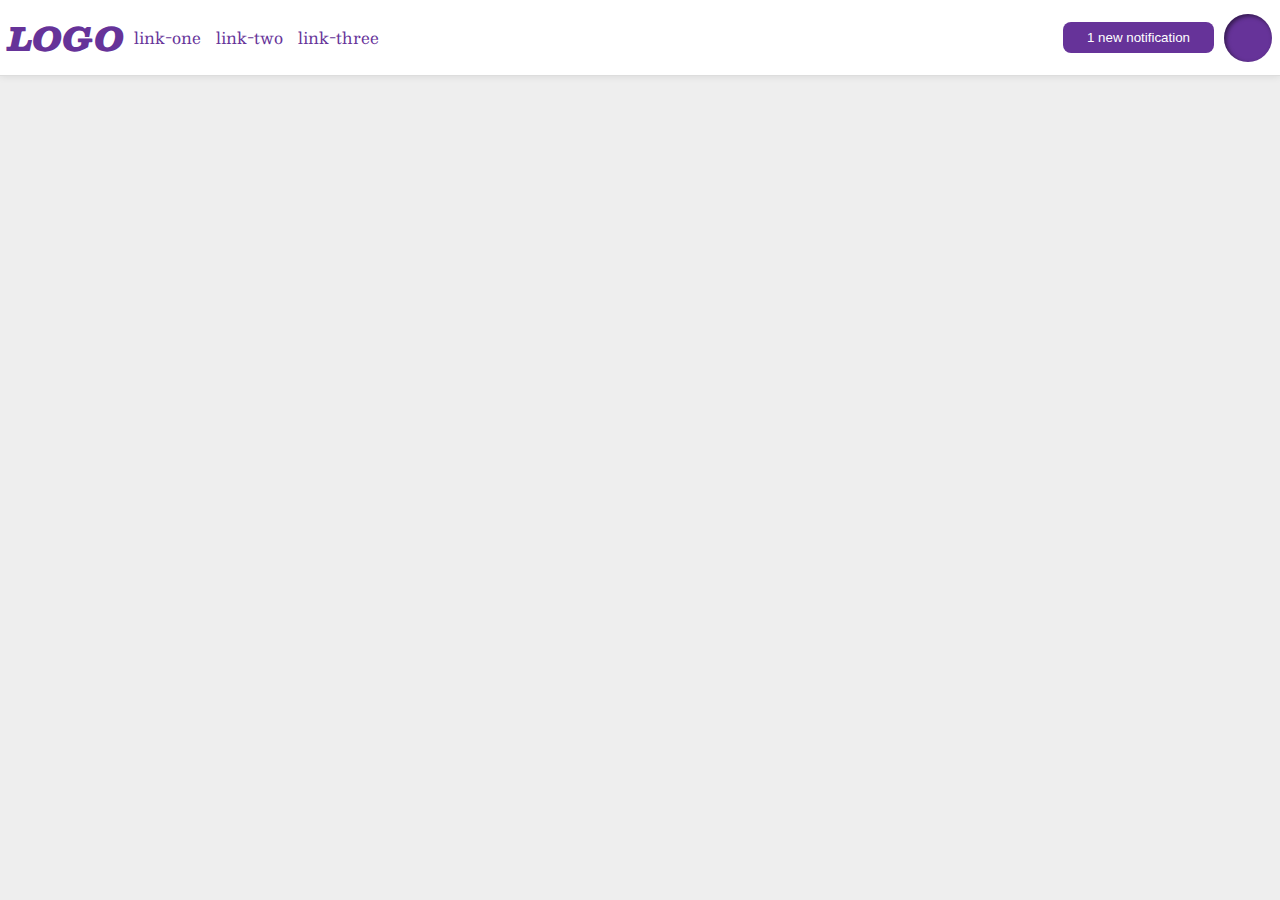
<file: flex/03-flex-header-2/index.html>
<!DOCTYPE html>
<html lang="en">
<head>
  <meta charset="UTF-8">
  <meta http-equiv="X-UA-Compatible" content="IE=edge">
  <meta name="viewport" content="width=device-width, initial-scale=1.0">
  <title>Flex Header 2</title>
  <link rel="stylesheet" href="style.css">
</head>
<body>
  <div class="header">
    <div class="header-left">
    <div class="logo">
      LOGO
    </div>
    <ul class="links">
      <li><a href="google.com">link-one</a></li>
      <li><a href="google.com">link-two</a></li>
      <li><a href="google.com">link-three</a></li>
    </ul>
  </div>
  <div class="header-right">
    <button class="notifications">
      1 new notification
    </button>
    <div class="profile-image"></div>
  </div>
</body>
</html>
</file>
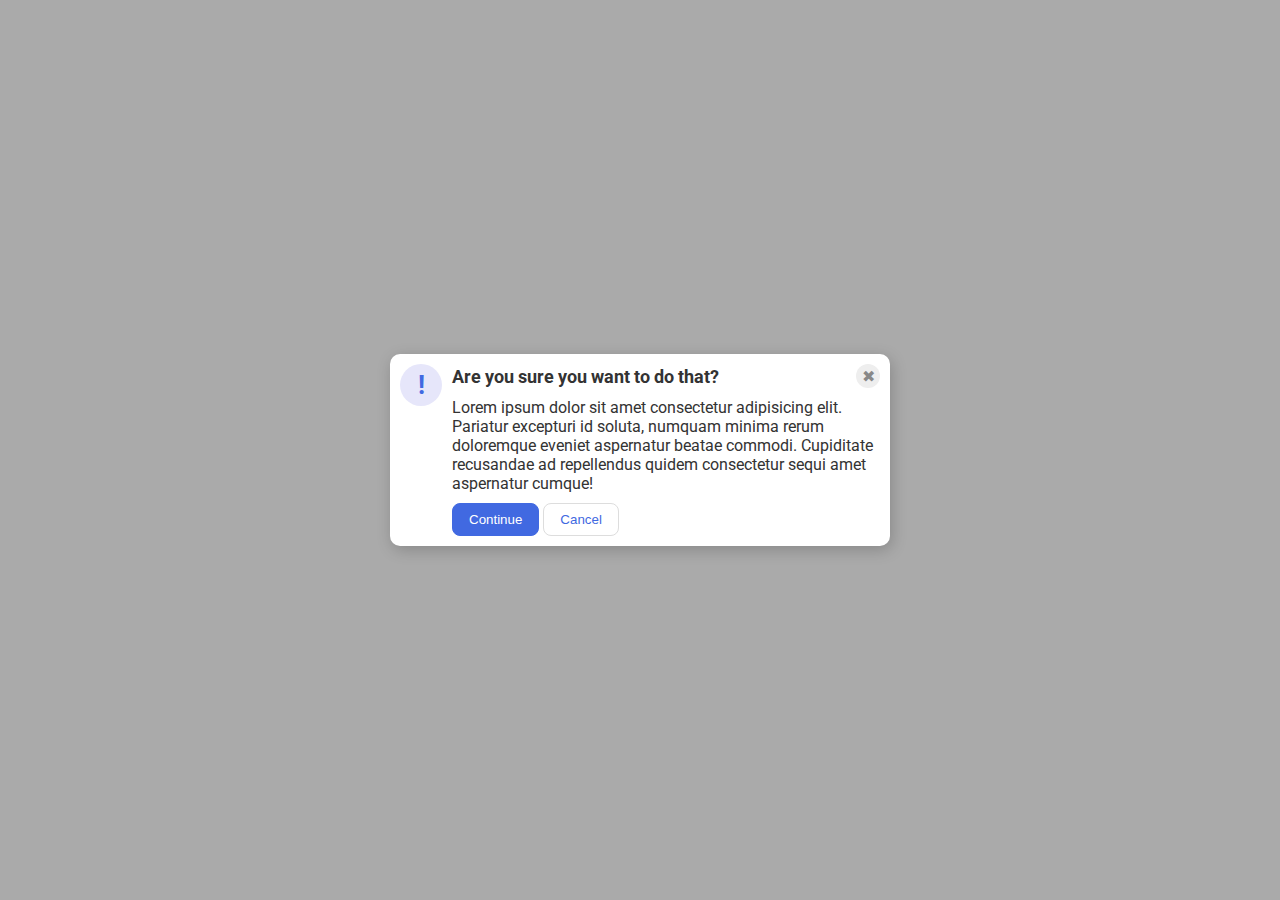
<file: flex/05-flex-modal/index.html>
<!DOCTYPE html>
<html lang="en">
<head>
  <meta charset="UTF-8">
  <meta http-equiv="X-UA-Compatible" content="IE=edge">
  <meta name="viewport" content="width=device-width, initial-scale=1.0">
  <link rel="stylesheet" href="style.css">
  <title>Modal</title>
</head>
<body>
  <div class="modal">
    <div class="icon">!</div>
    <div class="container">
      <div class="top">
      <div class="header">Are you sure you want to do that?</div>
      <div class="close-button">✖</div>
      </div>
      <div class="text">Lorem ipsum dolor sit amet consectetur adipisicing elit. Pariatur excepturi id soluta, numquam minima rerum doloremque eveniet aspernatur beatae commodi. Cupiditate recusandae ad repellendus quidem consectetur sequi amet aspernatur cumque!</div>
      <div class="buttons">  
        <button class="continue">Continue</button>
        <button class="cancel">Cancel</button>
      </div>
      </div>
    </div>
  </div>
</body>
</html>
</file>
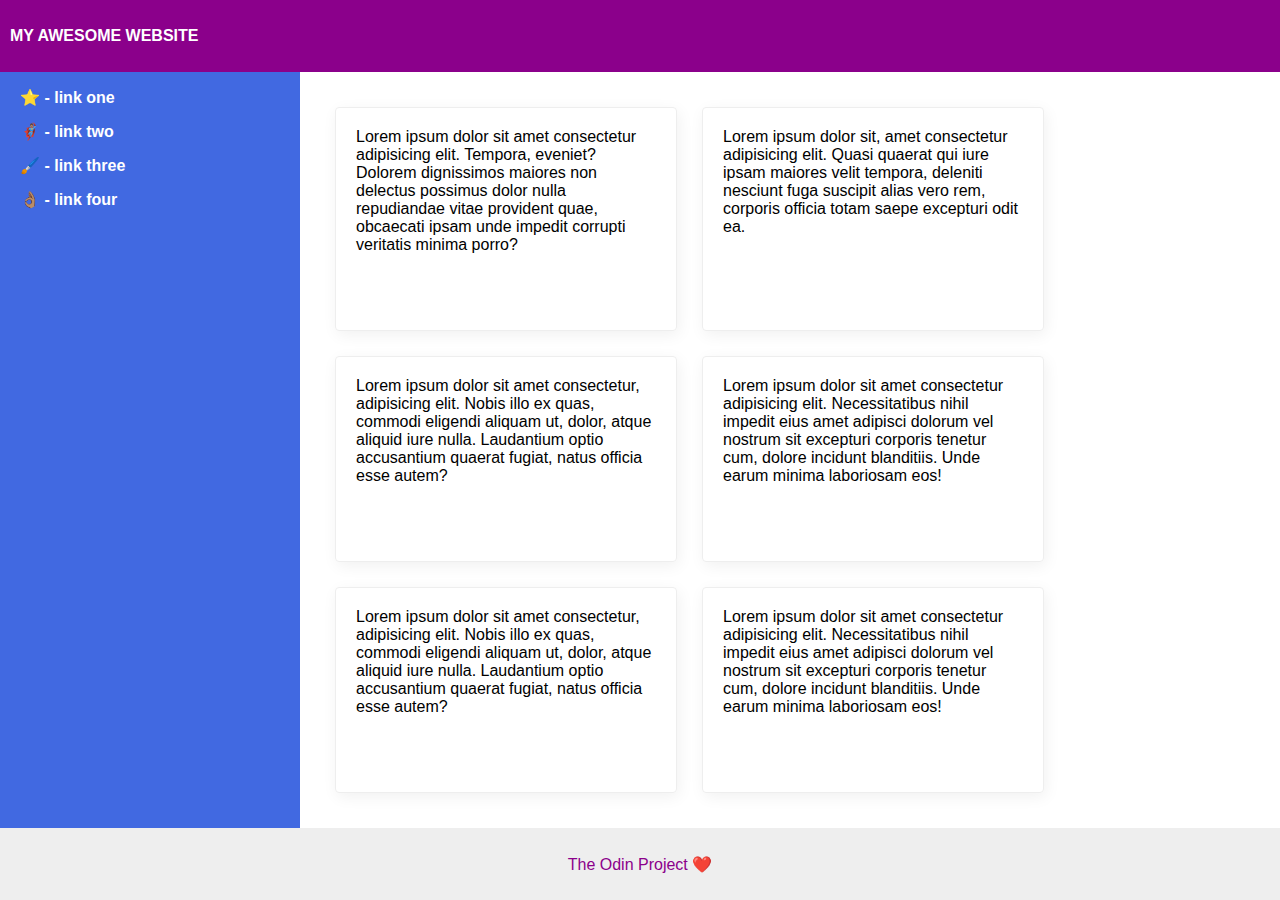
<file: flex/07-flex-layout-2/index.html>
<!DOCTYPE html>
<html lang="en">
<head>
  <meta charset="UTF-8">
  <meta http-equiv="X-UA-Compatible" content="IE=edge">
  <meta name="viewport" content="width=device-width, initial-scale=1.0">
  <title>The Holy Grail</title>
  <link rel="stylesheet" href="style.css">
</head>
<body>
  <div class="header">
    MY AWESOME WEBSITE
  </div>
  
  <div class="main-content">
    <div class="sidebar">
      <ul>
        <li><a href="google.com">⭐ - link one</a></li>
        <li><a href="google.com">🦸🏽‍♂️ - link two</a></li>
        <li><a href="google.com">🖌️ - link three</a></li>
        <li><a href="google.com">👌🏽 - link four</a></li>
      </ul>
    </div>
    <div class="all-cards">
      <div class="card">Lorem ipsum dolor sit amet consectetur adipisicing elit. Tempora, eveniet? Dolorem dignissimos maiores non delectus possimus dolor nulla repudiandae vitae provident quae, obcaecati ipsam unde impedit corrupti veritatis minima porro?</div>
      <div class="card">Lorem ipsum dolor sit, amet consectetur adipisicing elit. Quasi quaerat qui iure ipsam maiores velit tempora, deleniti nesciunt fuga suscipit alias vero rem, corporis officia totam saepe excepturi odit ea.</div>
      <div class="card">Lorem ipsum dolor sit amet consectetur, adipisicing elit. Nobis illo ex quas, commodi eligendi aliquam ut, dolor, atque aliquid iure nulla. Laudantium optio accusantium quaerat fugiat, natus officia esse autem?</div>
      <div class="card">Lorem ipsum dolor sit amet consectetur adipisicing elit. Necessitatibus nihil impedit eius amet adipisci dolorum vel nostrum sit excepturi corporis tenetur cum, dolore incidunt blanditiis. Unde earum minima laboriosam eos!</div>
      <div class="card">Lorem ipsum dolor sit amet consectetur, adipisicing elit. Nobis illo ex quas, commodi eligendi aliquam ut, dolor, atque aliquid iure nulla. Laudantium optio accusantium quaerat fugiat, natus officia esse autem?</div>
      <div class="card">Lorem ipsum dolor sit amet consectetur adipisicing elit. Necessitatibus nihil impedit eius amet adipisci dolorum vel nostrum sit excepturi corporis tenetur cum, dolore incidunt blanditiis. Unde earum minima laboriosam eos!</div>
    </div> 
</div>
  <div class="footer">
    The Odin Project ❤️
  </div>
</body>
</html>
</file>
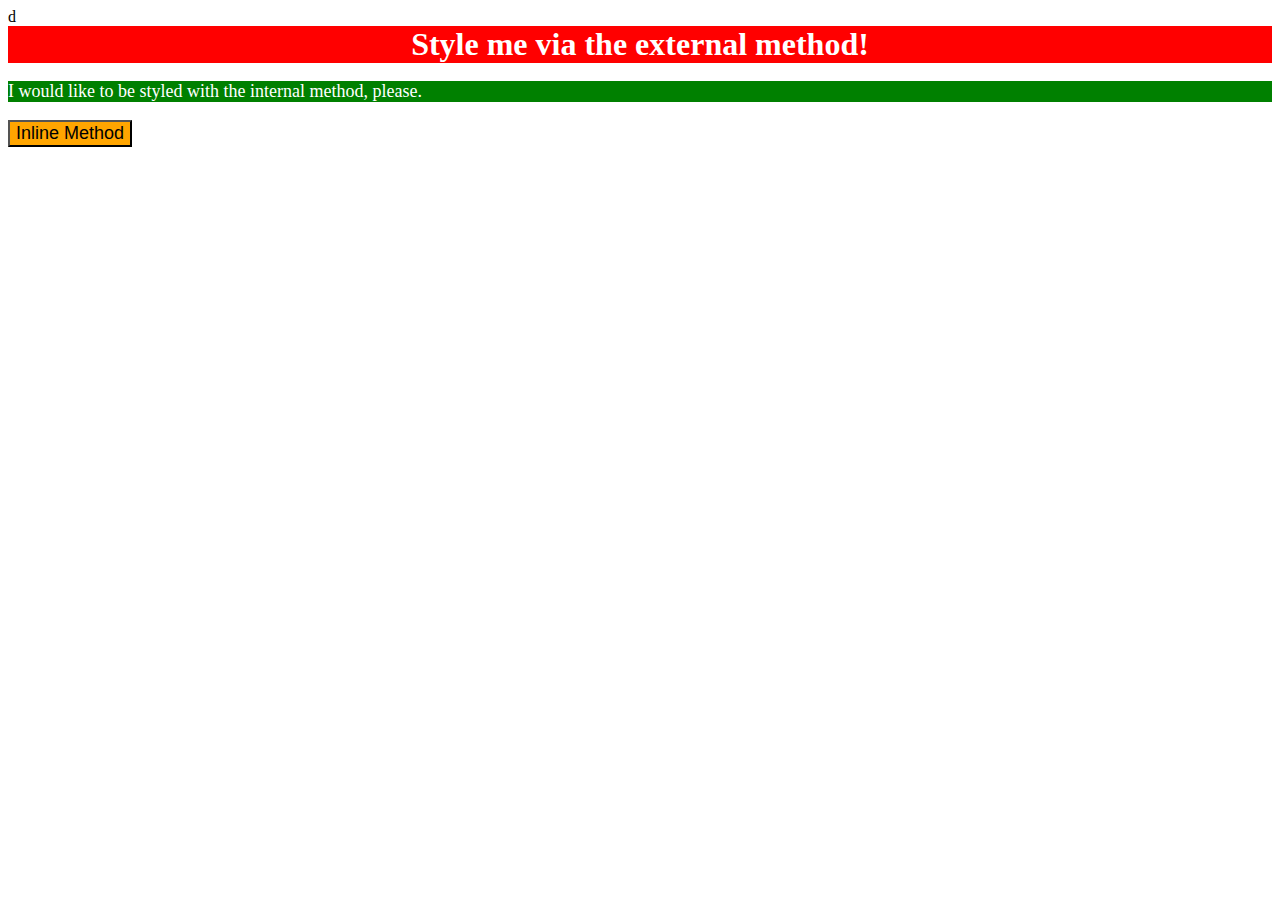
<file: foundations/01-css-methods/index.html>
<!DOCTYPE html>
<html lang="en">
<head>
  <link rel="stylesheet" href="styles.css">
  <style>
    p {
      background-color: green;
      color: white;
      font-size: 18px;
    }
  </style>
  <meta charset="UTF-8">
  <meta http-equiv="X-UA-Compatible" content="IE=edge">
  <meta name="viewport" content="width=device-width, initial-scale=1.0">
  <title>Methods for Adding CSS</title>
</head>
<body>d
  <div>Style me via the external method!</div>
  <p>I would like to be styled with the internal method, please.</p>
  <button style="background-color: orange; font-size: 18px">Inline Method</button>
</body>
</html>
</file>
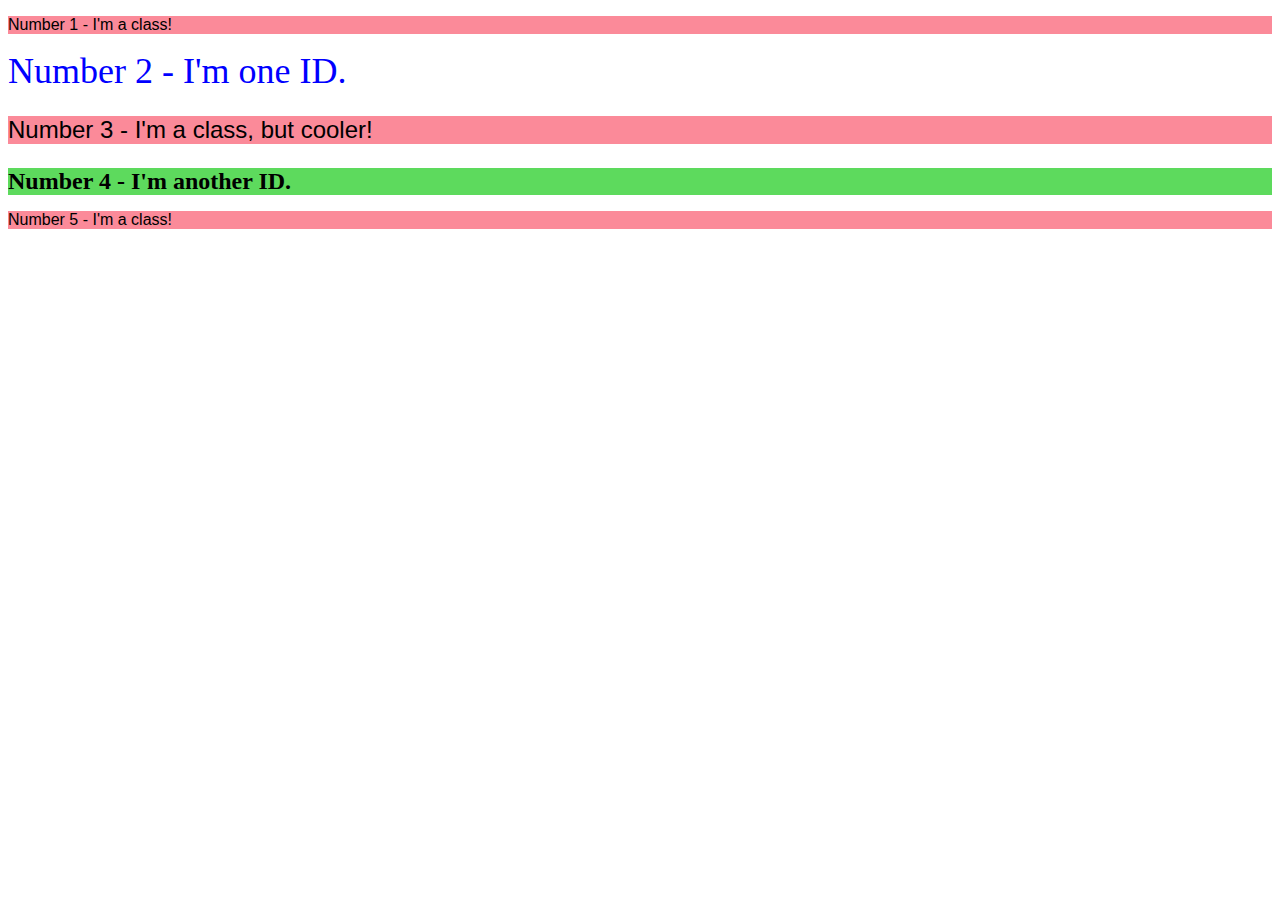
<file: foundations/02-class-id-selectors/index.html>
<!DOCTYPE html>
<html lang="en">
<head>
  <meta charset="UTF-8">
  <meta http-equiv="X-UA-Compatible" content="IE=edge">
  <meta name="viewport" content="width=device-width, initial-scale=1.0">
  <title>Class and ID Selectors</title>
  <link rel="stylesheet" href="style.css">
</head>
<body>
  <p class="odd">Number 1 - I'm a class!</p>
  <div id="two">Number 2 - I'm one ID.</div>
  <p class="odd cooler-odd">Number 3 - I'm a class, but cooler!</p>
  <div id="four">Number 4 - I'm another ID.</div>
  <p class="odd">Number 5 - I'm a class!</p>
</body>
</html>
</file>
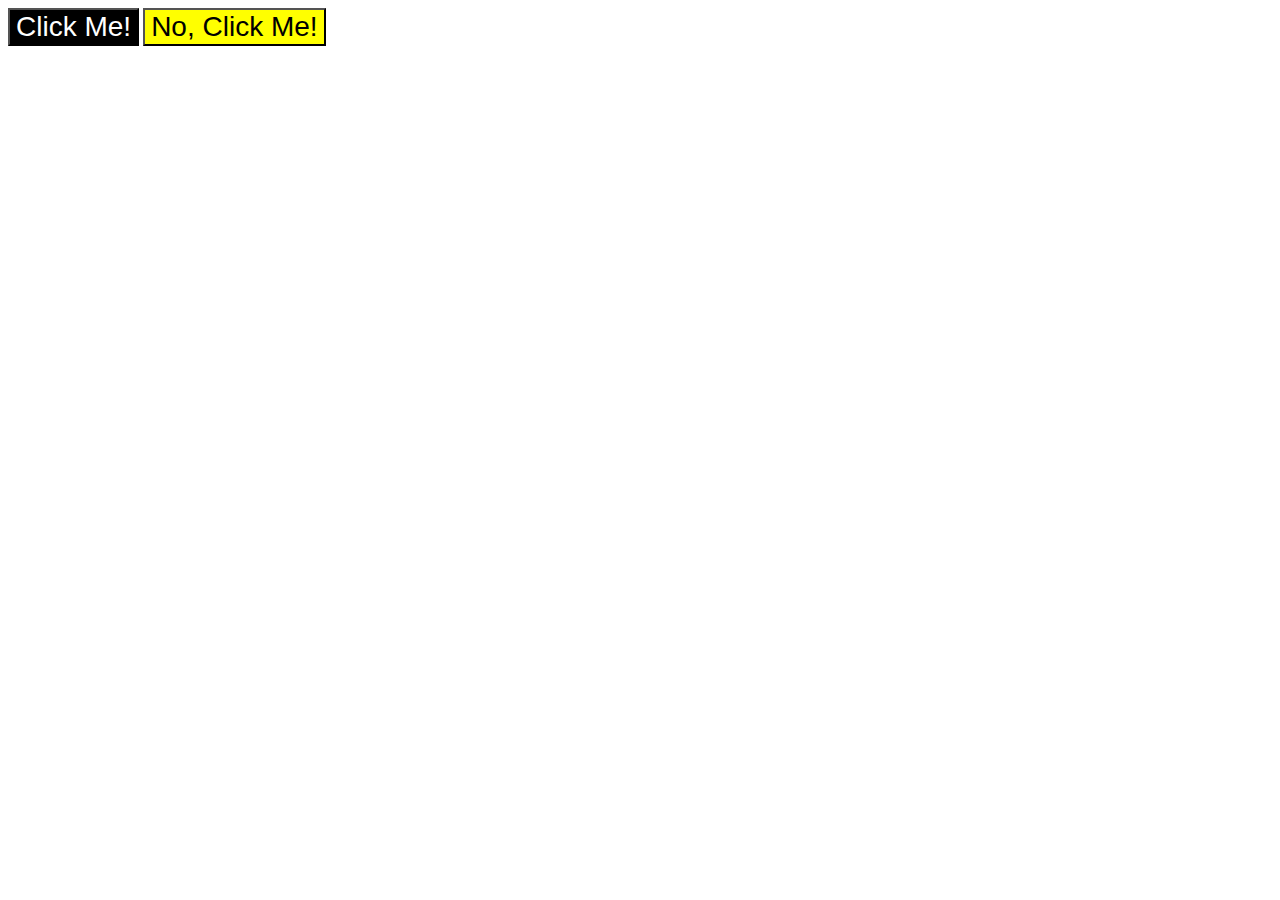
<file: foundations/03-grouping-selectors/index.html>
<!DOCTYPE html>
<html lang="en">
<head>
  <meta charset="UTF-8">
  <meta http-equiv="X-UA-Compatible" content="IE=edge">
  <meta name="viewport" content="width=device-width, initial-scale=1.0">
  <title>Grouping Selectors</title>
  <link rel="stylesheet" href="style.css">
</head>
<body>
  <button class="button-one">Click Me!</button>
  <button class="button-two">No, Click Me!</button>
</body>
</html>
</file>
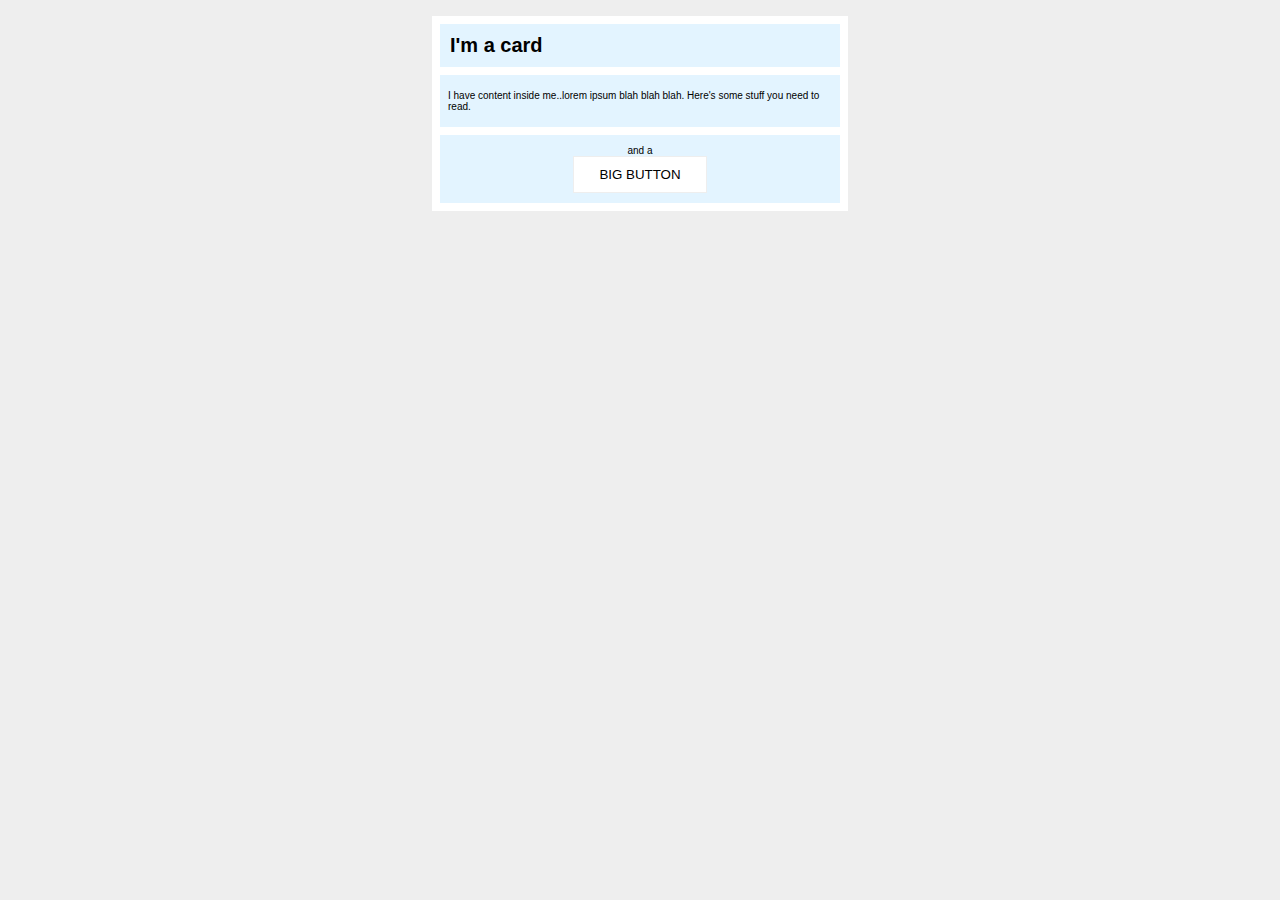
<file: margin-and-padding/margin-and-padding-2/index.html>
<!DOCTYPE html>
<html lang="en">
<head>
  <meta charset="UTF-8">
  <meta http-equiv="X-UA-Compatible" content="IE=edge">
  <meta name="viewport" content="width=device-width, initial-scale=1.0">
  <title>Margin and Padding exercise 2</title>
  <link rel="stylesheet" href="style.css">
</head>
<body>
  <div class="card">
    <h1 class="title">I'm a card</h1>
    <div class="content">I have content inside me..lorem ipsum blah blah blah. Here's some stuff you need to read.</div>
    <div class="button-container">and a <button>BIG BUTTON</button></div>
  </div>
</body>
</html>

<!-- hello-->
</file>
<file: flex/03-flex-header-2/style.css>
/* this is some magical font-importing.  
you'll learn about it later. */
@import url('https://fonts.googleapis.com/css2?family=Besley:ital,wght@0,400;1,900&display=swap');

body {
  margin: 0;
  background: #eee;
  font-family: Besley, serif;
}

.header {
  background: white;
  border-bottom: 1px solid #ddd;
  box-shadow: 0 0 8px rgba(0,0,0,.1);
  display: flex;
  padding: 8px;
  align-items: center;
}

.profile-image {
  background: rebeccapurple;
  box-shadow: inset 2px 2px 4px rgba(0,0,0,.5);
  border-radius: 50%;
  width: 48px;
  height:  48px;
}

.logo {
  color: rebeccapurple;
  font-size: 32px;
  font-weight: 900;
  font-style: italic;
}

button {
  border: none;
  border-radius: 8px;
  background: rebeccapurple;
  color: white;
  padding: 8px 24px;
}

a {
  /* this removes the line under our links */
  text-decoration: none;
  color: rebeccapurple;
}

ul {
  list-style-type: none;
  display: flex;
  padding: 0;
  align-items: center;
  gap: 15px
}
.header-left, .header-right {
  display: flex;
  align-items: center;
  gap: 10px;
}
.header-right {
  margin-left: auto;
}
</file>
<file: flex/05-flex-modal/style.css>
@import url('https://fonts.googleapis.com/css2?family=Roboto:wght@400;700&display=swap');

html, body {
  height: 100%;
}

body {
  font-family: Roboto, sans-serif;
  margin: 0;
  background: #aaa;
  color: #333;
  /* I'll give you this one for free lol */
  display: flex;
  align-items: center;
  justify-content: center;
}

.modal {
  background: white;
  width: 480px;
  border-radius: 10px;
  box-shadow: 2px 4px 16px rgba(0,0,0,.2);
  padding: 10px;
  display: flex;
  gap: 10px;
}

.icon {
  color: royalblue;
  font-size: 26px;
  font-weight: 700;
  background: lavender;
  width: 42px;
  height: 42px;
  border-radius: 50%;
  display: flex;
  align-items: center;
  justify-content: center;
  flex-shrink: 0;
  margin-right: auto;
}

.close-button {
  background: #eee;
  border-radius: 50%;
  color: #888;
  font-weight: 400;
  font-size: 16px;
  height: 24px;
  width: 24px;
  display: flex;
  align-items: center;
  justify-content: center;
  margin-left: auto;
}

button {
  padding: 8px 16px;
  border-radius: 8px;
}

button.continue {
  background: royalblue;
  border: 1px solid royalblue;
  color: white;
}

button.cancel {
  background: white;
  border: 1px solid #ddd;
  color: royalblue;
}
.container {
  display: flex;
  flex-direction: column;
  gap: 10px;
}
.top {
  display: flex;
  align-items: center;
}
.header {
  font-weight: bold;
  font-size: 18px;
}
</file>
<file: flex/07-flex-layout-2/style.css>
body {
  font-family: -apple-system, BlinkMacSystemFont, 'Segoe UI', Roboto, Oxygen, Ubuntu, Cantarell, 'Open Sans', 'Helvetica Neue', sans-serif;
  margin: 0;
  min-height: 100vh;
  display: flex;
  flex-direction: column;
}

.header {
  height: 72px;
  background: #8b008b;
  color: white;
  font-weight: 700;
  padding-left: 10px;
  display:flex;
  align-items: center;
}

.footer {
  height: 72px;
  background: #eee;
  color: darkmagenta;
  display: flex;
  justify-content: center;
  align-items: center;
}

.sidebar {
  width: 300px;
  background: royalblue;
  flex-shrink: 0;
}
.all-cards {
  display: flex;
  flex-wrap: wrap;
  column-gap: 25px;
  row-gap: 25px;
  padding: 35px;

}
.card {
  border: 1px solid #eee;
  box-shadow: 2px 4px 16px rgba(0,0,0,.06);
  border-radius: 4px;
  width: 300px;
  padding: 20px;
}
.main-content {
  display: flex;
  flex-grow: 1;
}
ul {
  list-style: none;
  max-width: 100%;
  padding-left: 5px;
}
li {
  margin: 15px;
}

a:link {
  text-decoration: none;
  color: white;
  font-weight: bold;
}
</file>
<file: foundations/01-css-methods/styles.css>
div {
    background-color: red;
    color: white;
    font-size: 32px;
    text-align: center;
    font-weight: bold;

}
</file>
<file: foundations/02-class-id-selectors/style.css>
.odd {
    background-color: rgb(251, 138, 153);
    font-family: Verdana, sans-serif;
}

#two {
    color: #0000ff;
    font-size: 36px;
}

.cooler-odd {
    font-size: 24px;
}

#four {
    background-color: rgb(93, 218, 93);
    font-weight: bold;
    font-size: 24px;
}
</file>
<file: foundations/03-grouping-selectors/style.css>
.button-one {
    background-color: rgb(0,0,0);
    color: white;
}
.button-two {
    background-color: yellow;
}
.button-one, .button-two {
    font-size: 28px;
    font-family: Helvetica, 'Times New Roman', sans-serif
}
</file>
<file: margin-and-padding/margin-and-padding-2/style.css>
body {
  background: #eee;
  font-family: sans-serif;
}

.card {
  font-size: 10px;
  width: 400px;
  background: #fff;
  margin: 16px auto;
  padding: 8px;
}

.title {
  background: #e3f4ff;
  padding: 10px;
  margin: 0px;
}

.content {
  background: #e3f4ff;
  padding: 15px 8px;
  margin-top: 8px;
}

.button-container {
  background: #e3f4ff;
  margin-top: 8px;;
  text-align: center;
  padding: 10px;

}

button {
  display: block;
  margin: 0 auto;
  background: white;
  border: 1px solid #eee;
  padding: 10px 25px;
}
</file>
